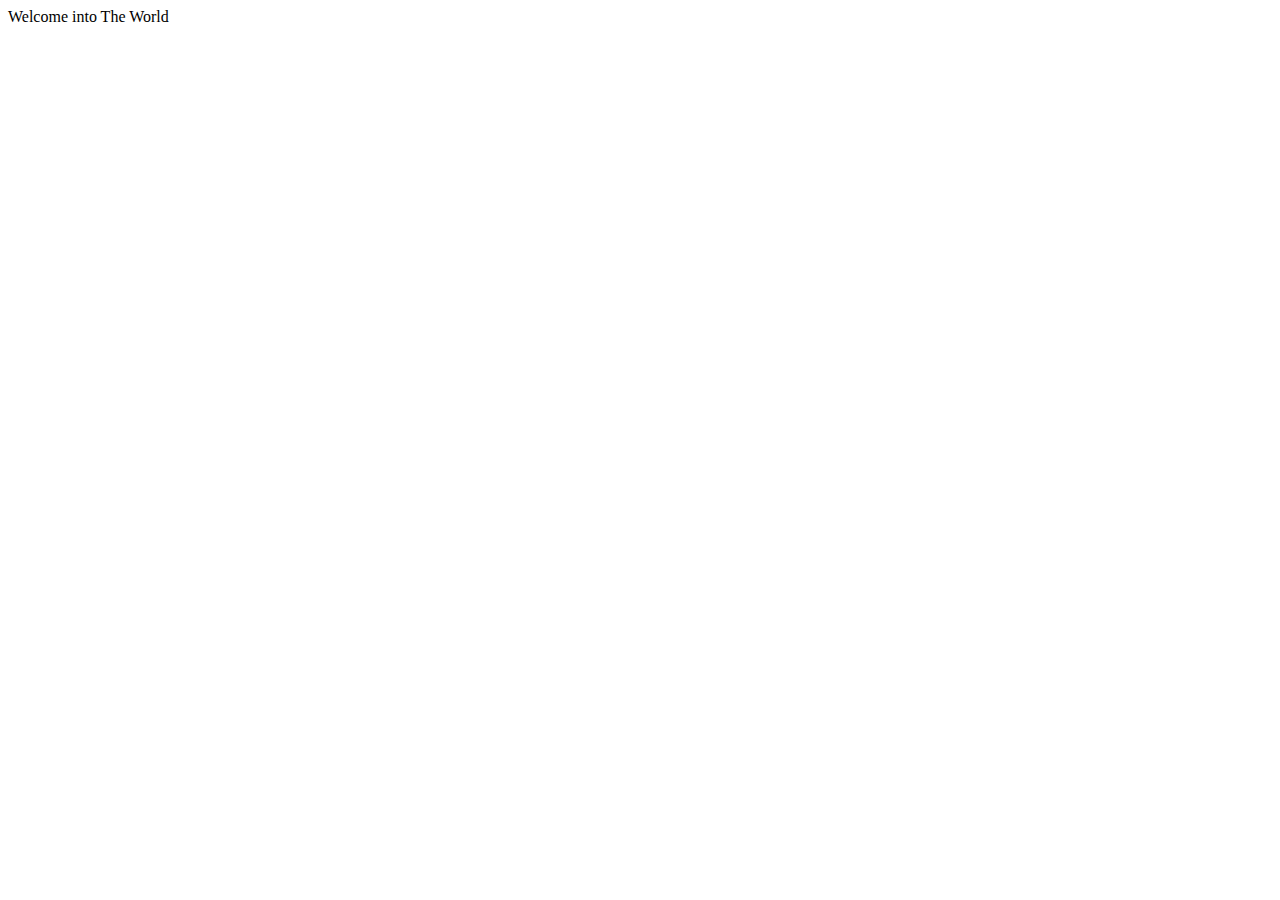
<file: javascript.html>
<!DOCTYPE html>
<html lang="en">
<head>
    <meta charset="UTF-8">
    <meta name="viewport" content="width=device-width, initial-scale=1.0">
    <title>Document</title>
</head>
<body>
    <script>
        document.write( " Welcome into The World");
    </script>
    
</body>
</html>
</file>
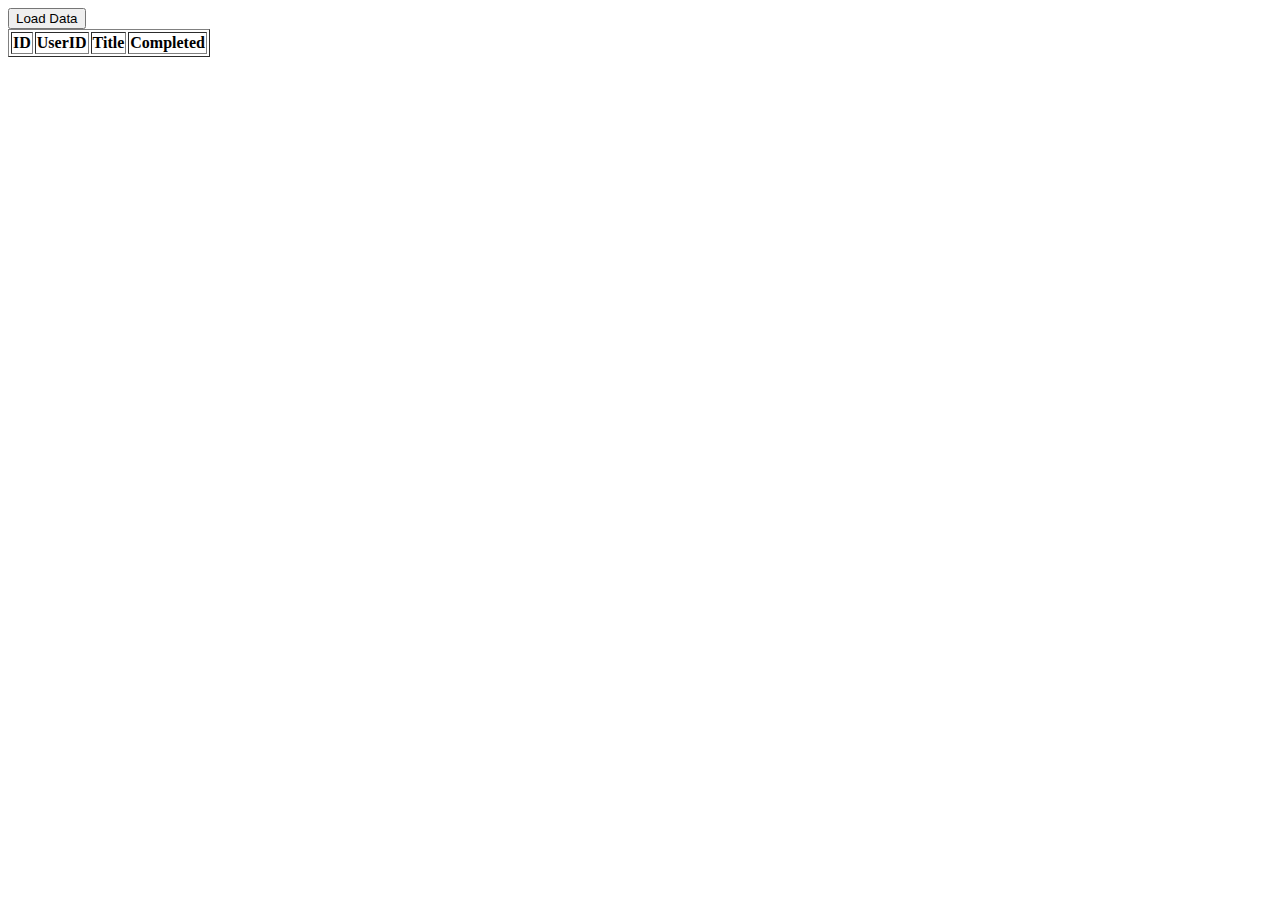
<file: Adeela Task 123/adeelatask-1/task 1.html>
<!DOCTYPE html>
<html lang="en">
<head>
    <meta charset="UTF-8">
    <meta name="viewport" content="width=device-width, initial-scale=1.0">
    <title>Using Ajax</title>
</head>
<body>

    <button type="button" onclick="loadData1()">Load Data</button>
    <table id="dataTable" border="1">
        <thead>
            <tr>
                <th>ID</th>
                <th>UserID</th>
                <th>Title</th>
                <th>Completed</th>
            </tr>
        </thead>
        <tbody>
            <!-- Data will be inserted here -->
        </tbody>
    </table>

    <script>
        const loadData1 = () => {
            const xhr = new XMLHttpRequest();
            xhr.onreadystatechange = function() {
                if (this.readyState === 4 && this.status === 200) { // Fixed logical AND
                    const todos = JSON.parse(this.responseText);

                    // Clear previous data in the table
                    const tableBody = document.querySelector("#dataTable tbody");
                    tableBody.innerHTML = '';

                    // Loop through the data and create rows for each todo
                    todos.forEach(todo => {
                        const tr = document.createElement('tr');
                        
                        // Create and append ID column
                        const tdId = document.createElement('td');
                        tdId.textContent = todo.id;
                        tr.appendChild(tdId);

                        // Create and append UserID column
                        const tdUserId = document.createElement('td');
                        tdUserId.textContent = todo.userId;
                        tr.appendChild(tdUserId);

                        // Create and append Title column
                        const tdTitle = document.createElement('td');
                        tdTitle.textContent = todo.title;
                        tr.appendChild(tdTitle);

                        // Create and append Completed column
                        const tdCompleted = document.createElement('td');
                        tdCompleted.textContent = todo.completed ? 'Yes' : 'No';
                        tr.appendChild(tdCompleted);

                        // Append the row to the table body
                        tableBody.appendChild(tr);
                    });
                }
            };
            xhr.open('GET', 'https://jsonplaceholder.typicode.com/todos');
            xhr.send();
        };
    </script>

</body>
</html>
</file>
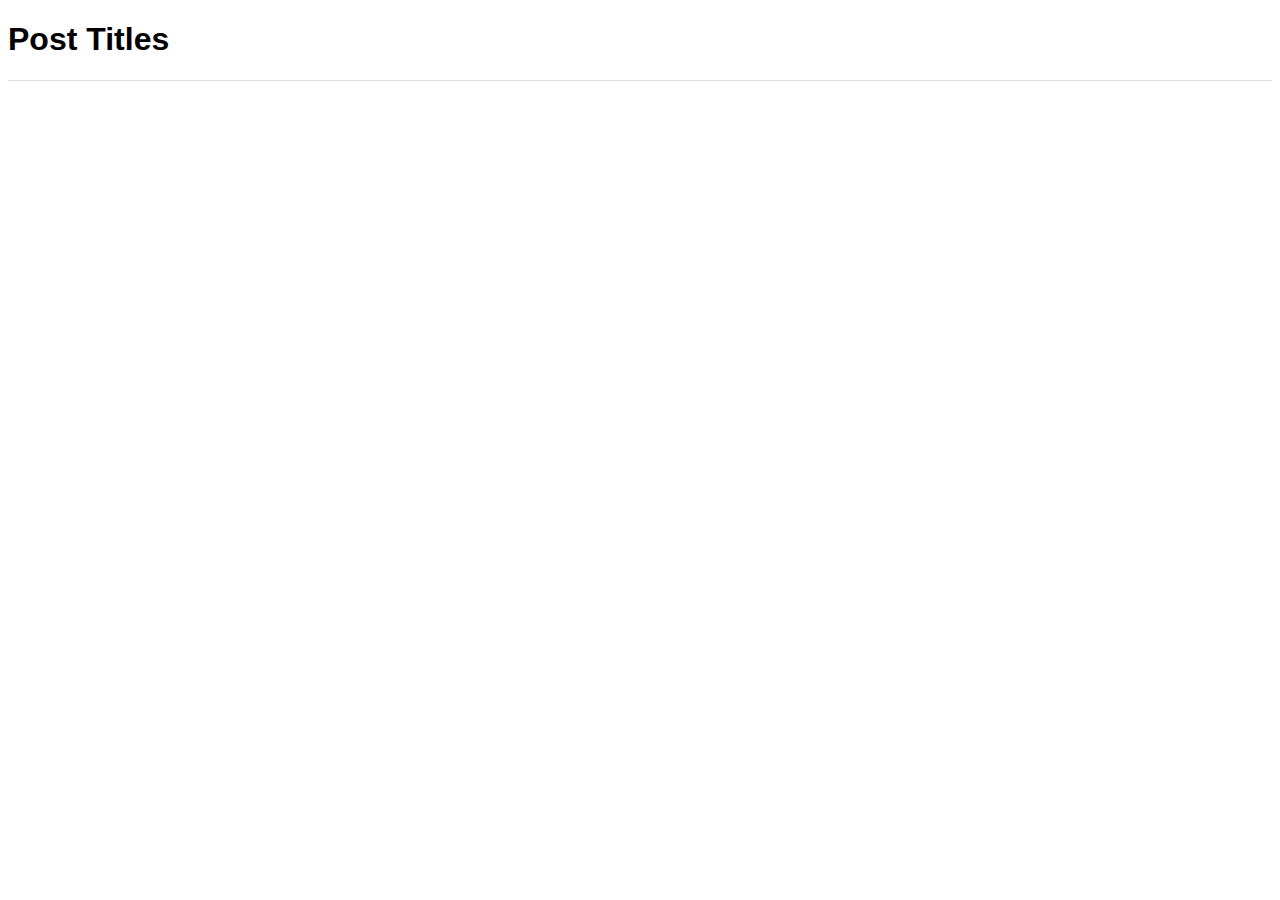
<file: Adeela Task 123/adeelatask-3/task 3.HTML>
<!DOCTYPE html>
<html lang="en">
<head>
    <meta charset="UTF-8">
    <meta name="viewport" content="width=device-width, initial-scale=1.0">
    <title>Post Titles and Body</title>
    <style>
        body {
            font-family: Arial, sans-serif;
        }
        ul {
            list-style-type: none;
            padding: 0;
        }
        li {
            padding: 10px;
            margin: 5px;
            border: 1px solid #ddd;
            cursor: pointer;
        }
        li:hover {
            background-color: #f0f0f0;
        }
        #post-body {
            margin-top: 20px;
            font-size: 1.2em;
            color: #333;
            border-top: 1px solid #ddd;
            padding-top: 10px;
        }
    </style>
</head>
<body>

    <h1>Post Titles</h1>
    <ul id="posts-list"></ul>  <!-- This will hold the post titles -->

    <p id="post-body"></p>  <!-- This will display the body of the clicked post -->

    <script>
        // Fetch data from API
        fetch('https://jsonplaceholder.typicode.com/posts')
            .then(response => response.json())  // Convert the response to JSON
            .then(posts => {
                const postsList = document.getElementById('posts-list');
                const postBodyElement = document.getElementById('post-body');

                // Iterate through each post
                posts.forEach(post => {
                    // Create a list item for each post title
                    const li = document.createElement('li');
                    li.textContent = post.title;

                    // Add an event listener to display the post body when clicked
                    li.addEventListener('click', () => {
                        postBodyElement.textContent = post.body;
                    });

                    // Append the list item to the unordered list
                    postsList.appendChild(li);
                });
            })
            .catch(error => {
                console.error('Error fetching data:', error);
            });
    </script>

</body>
</html>
</file>
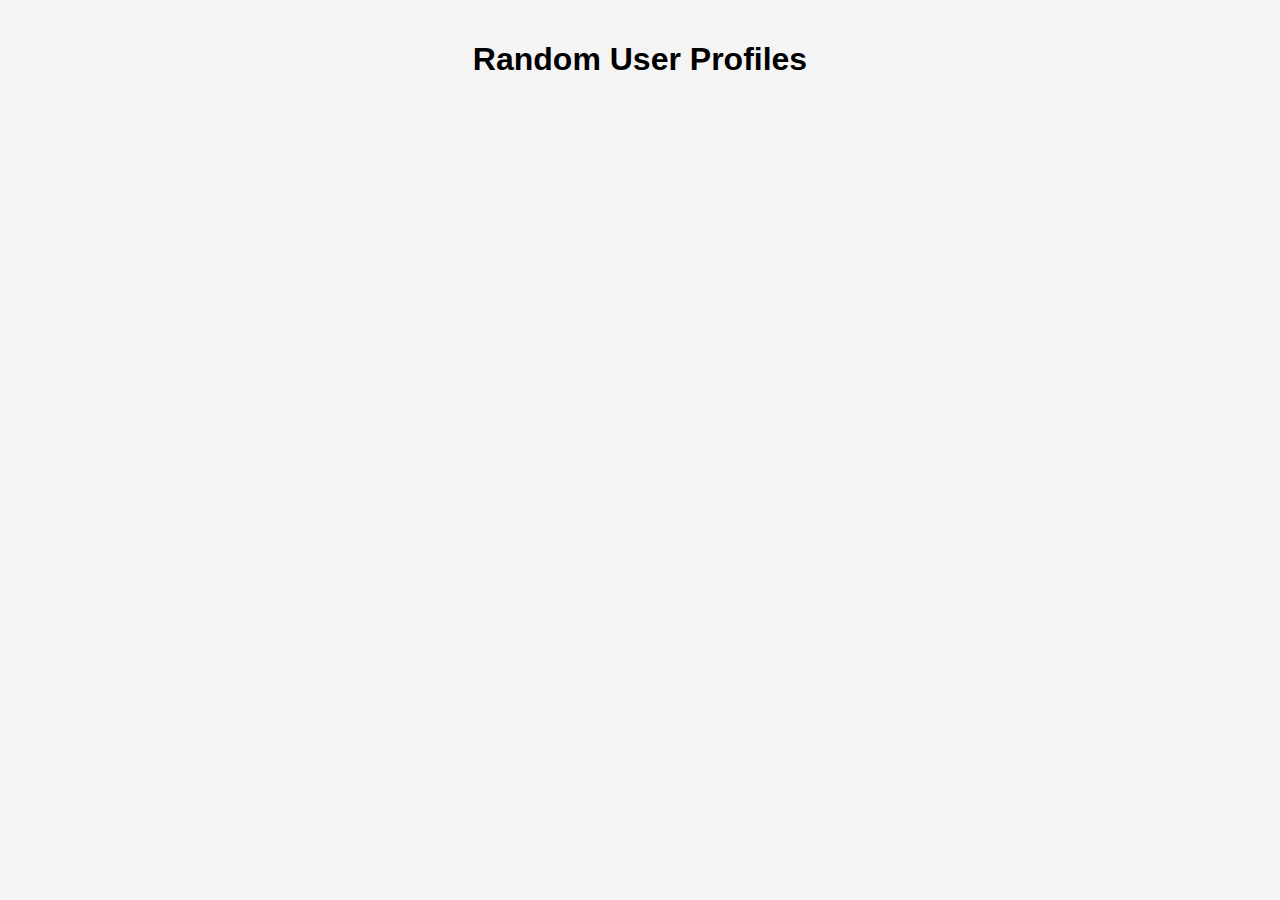
<file: Adeela Task 123/adeelatask2/task 2.HTML>
<!DOCTYPE html>
<html lang="en">
<head>
    <meta charset="UTF-8">
    <meta name="viewport" content="width=device-width, initial-scale=1.0">
    <title>Random User Profiles</title>
    <style>
        body {
            font-family: Arial, sans-serif;
            margin: 0;
            padding: 0;
            background-color: #f4f4f4;
        }
        .container {
            display: flex;
            flex-wrap: wrap;
            justify-content: space-around;
            padding: 20px;
        }
        .card {
            background-color: #fff;
            width: 250px;
            margin: 15px;
            padding: 20px;
            border-radius: 8px;
            box-shadow: 0 4px 8px rgba(0, 0, 0, 0.1);
            text-align: center;
            transition: transform 0.3s ease;
        }
        .card:hover {
            transform: translateY(-5px);
        }
        .card img {
            border-radius: 50%;
            width: 100px;
            height: 100px;
            object-fit: cover;
            margin-bottom: 15px;
        }
        .card h3 {
            margin: 10px 0;
            font-size: 1.2em;
        }
        .card p {
            color: #555;
            margin: 5px 0;
        }
        .card .gender,
        .card .country {
            font-style: italic;
            color: #888;
        }
    </style>
</head>
<body>

    <h1 style="text-align:center; padding: 20px;">Random User Profiles</h1>

    <div class="container" id="user-cards"></div>  <!-- Profile cards will go here -->

    <script>
        // Fetch random user data from the API
        fetch('https://randomuser.me/api/?results=5')
            .then(response => response.json())  // Convert the response to JSON
            .then(data => {
                const userCardsContainer = document.getElementById('user-cards');
                const users = data.results;

                // Loop through the users and create profile cards
                users.forEach(user => {
                    // Create the card div
                    const card = document.createElement('div');
                    card.classList.add('card');
                    
                    // Create and append the profile picture
                    const img = document.createElement('img');
                    img.src = user.picture.large;
                    img.alt = `${user.name.first} ${user.name.last}`;
                    card.appendChild(img);

                    // Create and append the name
                    const name = document.createElement('h3');
                    name.textContent = `${user.name.first} ${user.name.last}`;
                    card.appendChild(name);

                    // Create and append the email
                    const email = document.createElement('p');
                    email.textContent = `Email: ${user.email}`;
                    card.appendChild(email);

                    // Create and append the gender
                    const gender = document.createElement('p');
                    gender.textContent = `Gender: ${user.gender.charAt(0).toUpperCase() + user.gender.slice(1)}`;
                    gender.classList.add('gender');
                    card.appendChild(gender);

                    // Create and append the country
                    const country = document.createElement('p');
                    country.textContent = `Country: ${user.location.country}`;
                    country.classList.add('country');
                    card.appendChild(country);

                    // Append the card to the container
                    userCardsContainer.appendChild(card);
                });
            })
            .catch(error => {
                console.error('Error fetching data:', error);
            });
    </script>

</body>
</html>
</file>
